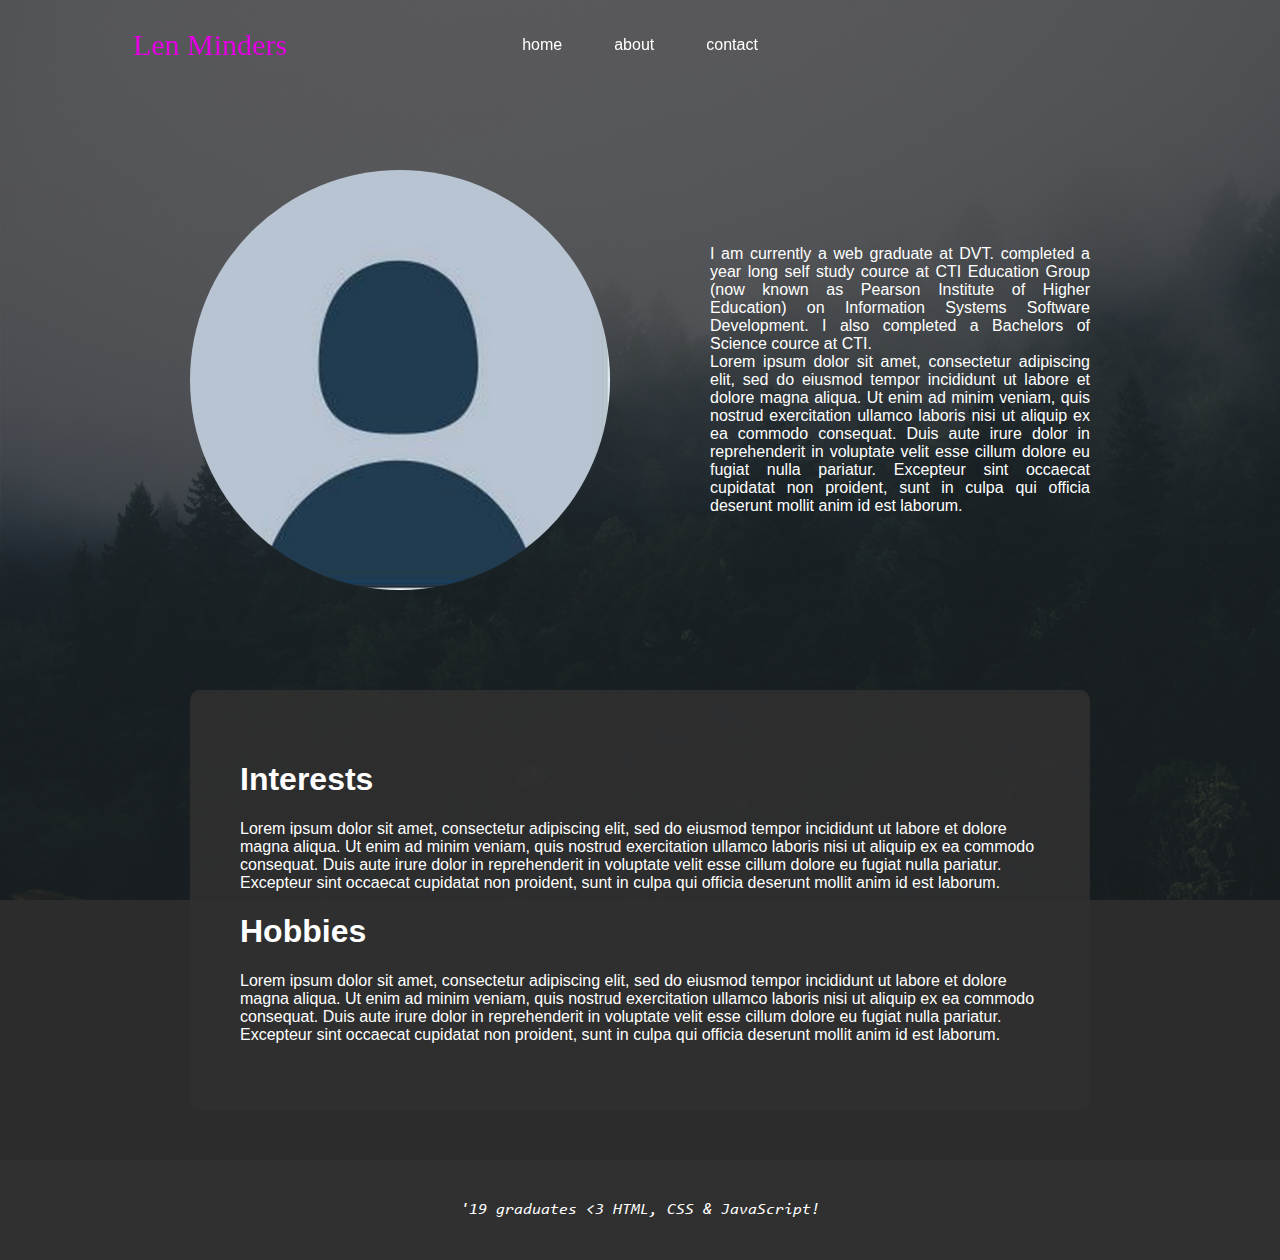
<file: index.html>
<!DOCTYPE html>
<html>
    
    <head>
        <title>Len Minders</title>
        <link rel="stylesheet" href="main.css">
        <meta name="viewport" content="width=device-width, initial-scale=1.0">
    </head>
    
    <body>
        <script src="main.js"></script>
        <header>
            <nav id="navbar">
                <a id="mainheading" class="navitem" href="index.html" >Len Minders</a>
                <div id="centernavitem">
                    <a class="navbutton navitem" href="index.html">home</a>
                    <a class="navbutton navitem" href="about.html">about</a>
                    <a class="navbutton navitem" href="contact.html">contact</a>
                </div>
            </nav>
        </header>
        
        <main>

            <div id="bioblock">
                <img id="profilephoto" src="photo_placeholder.jpeg" alt="picture" height="420" width="420">
                
                <div id="bio">
                    I am currently a web graduate at DVT. completed a year long self study cource at CTI Education Group (now known as Pearson Institute of Higher Education) on Information Systems Software Development. I also completed a Bachelors of Science cource at CTI. <br>
                    Lorem ipsum dolor sit amet, consectetur adipiscing elit, sed do eiusmod tempor incididunt ut labore et dolore magna aliqua. Ut enim ad minim veniam, quis nostrud exercitation ullamco laboris nisi ut aliquip ex ea commodo consequat. Duis aute irure dolor in reprehenderit in voluptate velit esse cillum dolore eu fugiat nulla pariatur. Excepteur sint occaecat cupidatat non proident, sunt in culpa qui officia deserunt mollit anim id est laborum.
                </div>
            </div>
            
            <div id="interests_and_hobbies">
                <h1>Interests</h1>
                <p>
                    Lorem ipsum dolor sit amet, consectetur adipiscing elit, sed do eiusmod tempor incididunt ut labore et dolore magna aliqua. Ut enim ad minim veniam, quis nostrud exercitation ullamco laboris nisi ut aliquip ex ea commodo consequat. Duis aute irure dolor in reprehenderit in voluptate velit esse cillum dolore eu fugiat nulla pariatur. Excepteur sint occaecat cupidatat non proident, sunt in culpa qui officia deserunt mollit anim id est laborum.
                </p>
                <h1>Hobbies</h1>
                <p>
                    Lorem ipsum dolor sit amet, consectetur adipiscing elit, sed do eiusmod tempor incididunt ut labore et dolore magna aliqua. Ut enim ad minim veniam, quis nostrud exercitation ullamco laboris nisi ut aliquip ex ea commodo consequat. Duis aute irure dolor in reprehenderit in voluptate velit esse cillum dolore eu fugiat nulla pariatur. Excepteur sint occaecat cupidatat non proident, sunt in culpa qui officia deserunt mollit anim id est laborum.
                </p>
            </div>
            
        </main>
        <footer>
            '19 graduates &lt;3 HTML, CSS &amp; JavaScript!
        </footer>
    </body>
</html>
</file>
<file: main.css>
body {
  font-family: "Helvetica Neue", Helvetica, Arial, sans-serif;
  color: white;
  margin: 0px 0px 0px 0px;
  background-color: #272727;
  background-image: linear-gradient(rgba(31, 31, 31, 0.678), rgba(31, 31, 31, 0.678)), url(background.jpg);
  background-color: #2c2c2c;
  height: 500px;
  background-position: top-right;
  background-repeat: no-repeat;
  background-size: cover;
  position: relative;
  
  background-attachment: fixed;
}

header {
  top: 0;
  position: fixed;
  width: 100%;
}

nav {
  
  display: grid;
  grid-template-columns: 400px auto 400px;
  overflow: hidden;
  
  margin: 10px;
  border-radius: 10px;
  background-color: rgba(255, 255, 255, 0);
  transition: all 0.15s linear;
}

.active {
  box-shadow: 0 3px 6px 0 rgba(0, 0, 0, 0.2);
  background-color: rgb(48, 48, 48);
}

#mainheading{
  font-family: "Times New Roman";
  font-size: 30px;
  display: block;
  color: rgb(226, 0, 226);
  padding: 8px 16px;
  margin: 10px 50px;
  text-decoration: none;
  text-align: center;
}

#centernavitem {
  display: flex;
  justify-content: center;
}


.navbutton {  
  color: rgb(255, 255, 255);
  padding: 8px 16px;
  margin: 10px;
  text-decoration: none;
  text-align: center;
  border-radius: 25px;
  margin-top: 18px;
  margin-bottom: auto;
  -webkit-transition-duration: 0.4s; /* Safari */
  transition-duration: 0.7s;
}



.navbutton:hover {
  background-color: #5e5e5e;
  
}






/*====================*/




main {
  
  margin-top: 70px;
  padding-top: 50px;
  display: flex;
  flex-direction: column;
  width: 1000px;
  
  margin-left: auto;
  margin-right: auto;
}

#bioblock {
  display: flex;
  align-items: center;
}

#profilephoto {
  border-radius: 210px;
  margin: 50px;
  width: 420px;
  height: 420px;
}

#bio {
  text-align: justify;
  margin: 50px;
  
}

#interests_and_hobbies {
  grid-area: interests;
  border-radius: 10px;
  background-color: rgba(48, 48, 48, 0.877);
  padding: 50px;
  margin: 50px;
}



/*===================*/

@font-face {
  font-family: consolaslocal;
  src: url(fonts/consolas/Consolas.ttf);
}

footer{
  font-family: consolaslocal;
  text-align: center;
  height: 100px;
  background-color: rgb(48, 48, 48);
  line-height: 100px;
  width: 100%;
}



@media only screen and (max-width:1000px) {

  

  nav {
  
    display: flex;
    
    overflow: hidden;
    
    margin: 10px;
    border-radius: 10px;
    background-color: rgba(255, 255, 255, 0);
    transition: all 0.15s linear;
  }
  
  .active {
    box-shadow: 0 3px 6px 0 rgba(0, 0, 0, 0.2);
    background-color: rgb(48, 48, 48);
  }
  
  #mainheading{
    font-family: "Times New Roman";
    font-size: 30px;
    display: block;
    color: rgb(226, 0, 226);
    padding: 8px 16px;
    margin: 10px;
    text-decoration: none;
    text-align: center;
  }
  
  #centernavitem {
    display: flex;
    justify-content: center;
  }
  
  
  .navbutton {  
    color: rgb(255, 255, 255);
    padding: 8px 16px;
    margin: 10px;
    text-decoration: none;
    text-align: center;
    border-radius: 25px;
    margin-top: 18px;
    margin-bottom: auto;
    -webkit-transition-duration: 0.4s; /* Safari */
    transition-duration: 0.7s;
  }
  
  
  
  .navbutton:hover {
    background-color: #5e5e5e;
    
  }
  
  

  /*====================*/


  main {
    
    margin-top: 70px;
    padding-top: 50px;
    display: flex;
    flex-direction: column;
    width: 100%;
    
    margin-left: auto;
    margin-right: auto;
  }

  #bioblock {
    display: flex;
    flex-direction: column;
    align-items: center;
  }

  #profilephoto {
    border-radius: 210px;
    margin: 50px;
    width: 420px;
    height: 420px;
  }

  #bio {
    text-align: center;
    margin: 50px;
    
  }

  #interests_and_hobbies {
    grid-area: interests;
    border-radius: 10px;
    background-color: rgba(48, 48, 48, 0.877);
    padding: 50px;
    margin: 50px;
  }



  /*===================*/



  
}







@media only screen and (max-width:700px) {

  header {
    position: static;
  }

  nav {
    display: flex;
    flex-direction: column;
    overflow: hidden;
    
    margin: 0px;
    border-radius: 0px;
    background-color: rgba(255, 255, 255, 0);
    transition: all 0.15s linear;
  }
  
  .active {
    box-shadow: 0 3px 6px 0 rgba(0, 0, 0, 0.2);
    background-color: rgb(48, 48, 48);
  }
  
  #mainheading{
    font-family: "Times New Roman";
    font-size: 30px;
    display: block;
    color: rgb(226, 0, 226);
    padding: 8px 16px;
    margin: 10px;
    text-decoration: none;
    text-align: center;
  }
  
  #centernavitem {
    display: flex;
    justify-content: center;
  }
  
  
  .navbutton {  
    color: rgb(255, 255, 255);
    padding: 8px 16px;
    margin: 10px;
    text-decoration: none;
    text-align: center;
    border-radius: 25px;
    margin-top: 0px;
    margin-bottom: 10px;
    -webkit-transition-duration: 0.4s; /* Safari */
    transition-duration: 0.7s;
  }
  
  
  
  .navbutton:hover {
    background-color: #5e5e5e;
    
  }
  
  

  /*====================*/

 

  main {
    margin-top: 70px;
    padding-top: 50px;
    display: flex;
    flex-direction: column;
    width: 100%;
    
    margin-left: auto;
    margin-right: auto;
  }

  #bioblock {
    display: flex;
    flex-direction: column;
    align-items: center;
  }

  #profilephoto {
    border-radius: 210px;
    margin: 50px;
    width: 60%;
    height: 60%;
  }

  #bio {
    text-align: center;
    margin: 50px;
    
  }

  #interests_and_hobbies {
    grid-area: interests;
    border-radius: 0px;
    background-color: rgba(48, 48, 48, 0.877);
    padding: 50px;
    margin: 50px 0px;
  }



  /*===================*/



  
}
</file>
